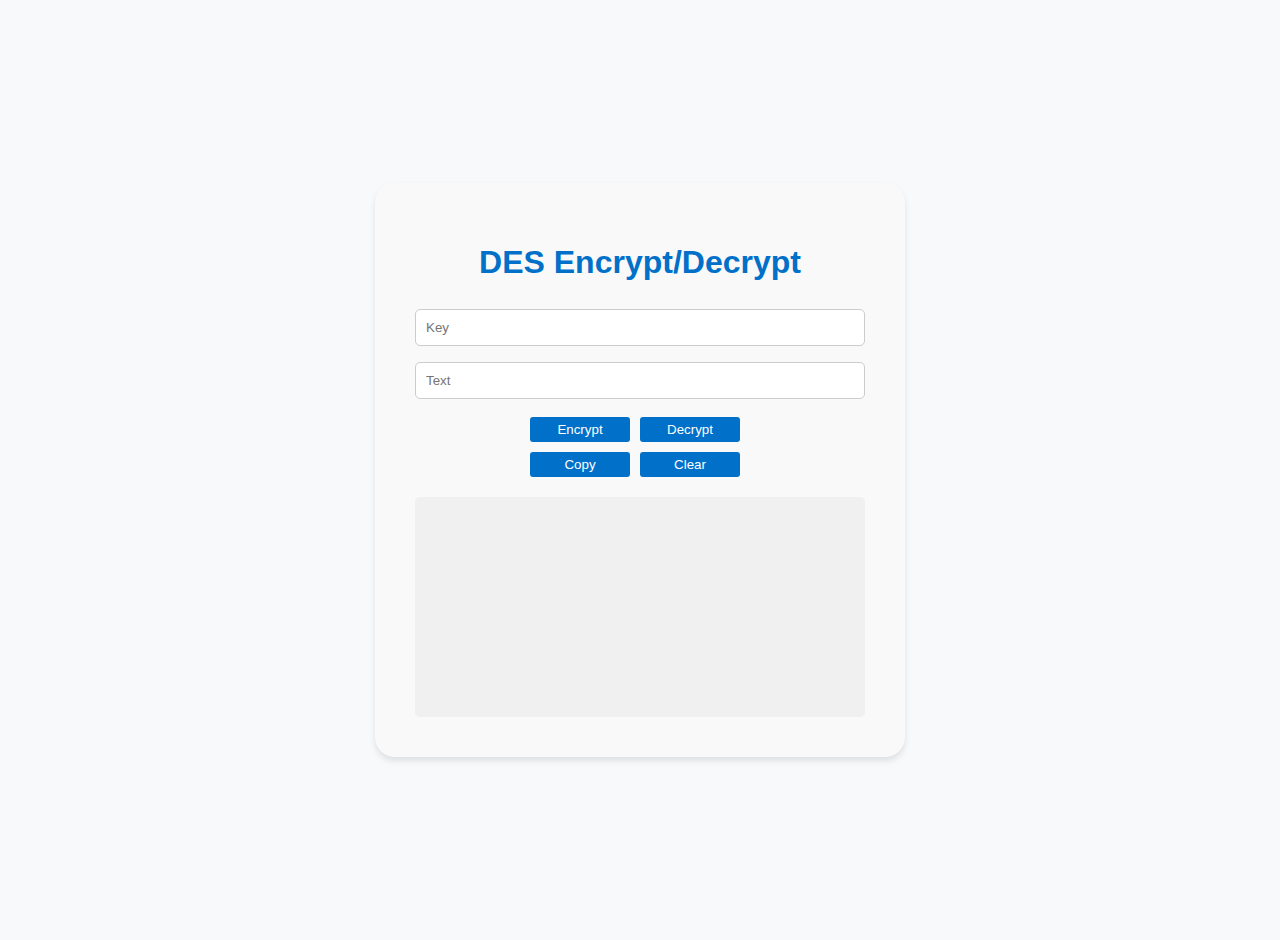
<file: index.html>
<!DOCTYPE html>
<html lang="en">

<head>
    <meta charset="UTF-8">
    <meta name="viewport" content="width=device-width, initial-scale=1.0">
    <title>DES Encrypt/Decryp</title>
    <link rel="manifest" href="/manifest.json">
    <link rel="stylesheet" href="css/styles.css">
</head>

<body>
    <div class="container">
        <h1>DES Encrypt/Decrypt</h1>

        <input type="text" id="key" placeholder="Key"><br>
        <input type="text" id="input" placeholder="Text"><br>

        <div class="button-group">
            <button onclick="encryptData()">Encrypt</button>
            <button onclick="decryptData()">Decrypt</button>
        </div>

        <div class="button-group">
            <button onclick="copyToClipboard()">Copy</button>
            <button onclick="clearOutput()">Clear</button>
        </div>


        <div id="output"></div>
    </div>
    <script src="js/crypto-js.js"></script>
    <script>

        let result = "";

        if ('serviceWorker' in navigator) {
      window.addEventListener('load', function() {
        navigator.serviceWorker.register('/js/sw.js')
          .then(function(registration) {
            console.log('Service worker registered:', registration);
          })
          .catch(function(error) {
            console.log('Service worker registration failed:', error);
          });
      });
    }

        function encryptData() {
            var key = document.getElementById("key").value;
            var plaintext = document.getElementById("input").value;

            var encrypted = CryptoJS.DES.encrypt(plaintext, CryptoJS.enc.Utf8.parse(key), {
                mode: CryptoJS.mode.ECB,
                padding: CryptoJS.pad.Pkcs7
            });
            result = encrypted.ciphertext.toString(CryptoJS.enc.Hex);
            document.getElementById("output").innerHTML = "<p>" + result + "</p>";
        }

        function decryptData() {
            var key = document.getElementById("key").value;
            var encryptedHex = document.getElementById("input").value;

            var decrypted = CryptoJS.DES.decrypt({
                ciphertext: CryptoJS.enc.Hex.parse(encryptedHex)
            }, CryptoJS.enc.Utf8.parse(key), {
                mode: CryptoJS.mode.ECB,
                padding: CryptoJS.pad.Pkcs7
            });
            result = decrypted.toString(CryptoJS.enc.Utf8);

            document.getElementById("output").innerHTML += "<p>" + result + "</p>";
        }

        function clearOutput() {
            document.getElementById("output").innerHTML = "";
        }

        function copyToClipboard() {
            navigator.clipboard.writeText(result)
                .then(() => {
                    alert("Copied to clipboard!");
                })
                .catch(err => {
                    console.error('Failed to copy: ', err);
                });
        }

    </script>
</body>

</html>
</file>
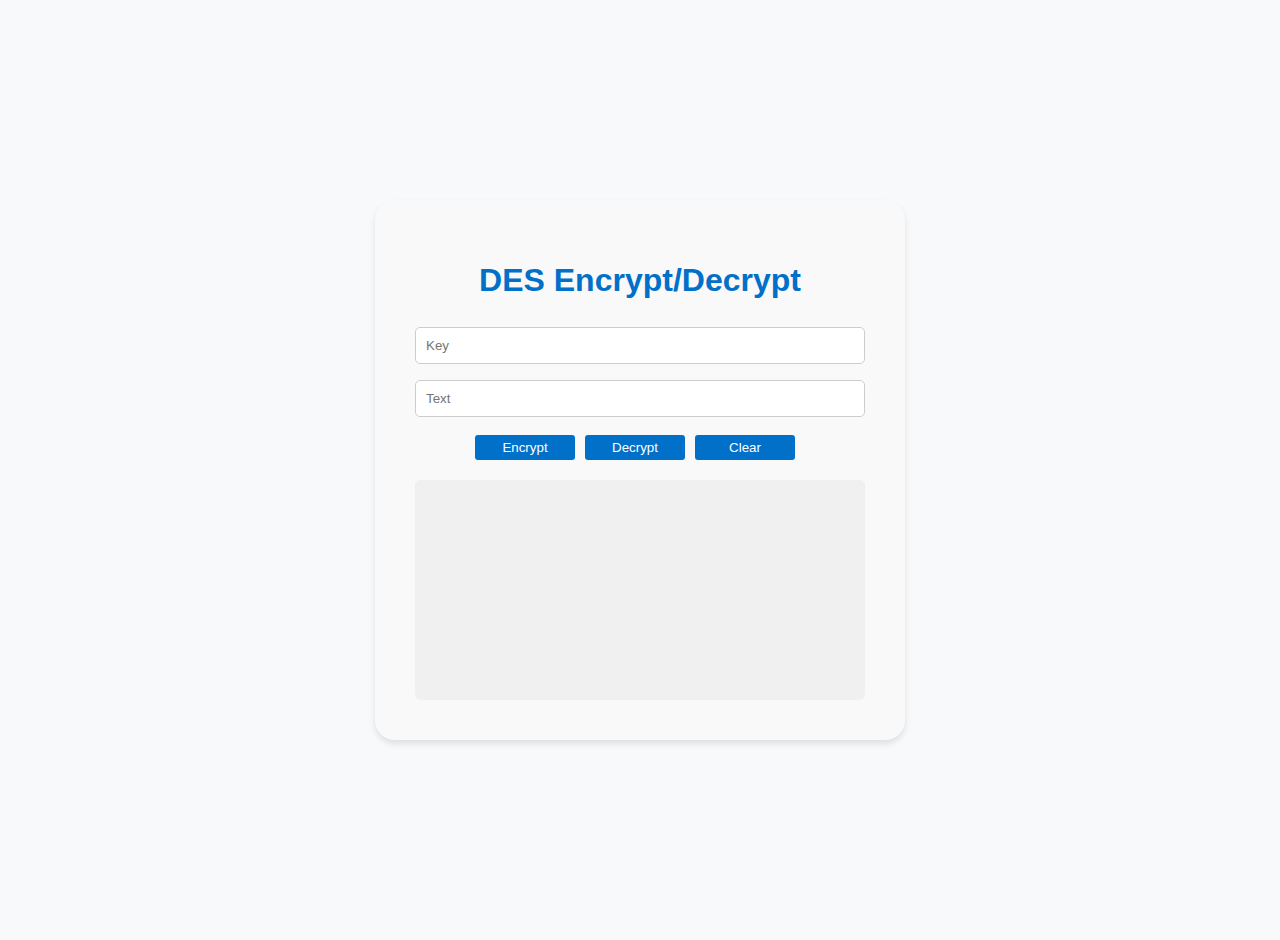
<file: sha2.html>
<!DOCTYPE html>
<html lang="en">

<head>
    <meta charset="UTF-8">
    <meta name="viewport" content="width=device-width, initial-scale=1.0">
    <title>DES Encrypt/Decryp</title>
    <link rel="stylesheet" href="css/styles.css">
</head>

<body>
    <div class="container">
        <h1>DES Encrypt/Decrypt</h1>

        <input type="text" id="key" placeholder="Key"><br>
        <input type="text" id="input" placeholder="Text"><br>

        <div class="button-group">
            <button onclick="encryptData()">Encrypt</button>
            <button onclick="decryptData()">Decrypt</button>
            <button onclick="clearOutput()">Clear</button>
        </div>


        <div id="output"></div>
    </div>
    <script src="js/crypto-js.js"></script>
    <script>
        function encryptData() {
            var key = document.getElementById("key").value;
            var plaintext = document.getElementById("input").value;

            var encrypted = CryptoJS.DES.encrypt(plaintext, CryptoJS.enc.Utf8.parse(key), {
                mode: CryptoJS.mode.ECB,
                padding: CryptoJS.pad.Pkcs7
            });
            var encryptedHex = encrypted.ciphertext.toString(CryptoJS.enc.Hex);
            document.getElementById("output").innerHTML = "<p>Encrypted Data (hex): " + encryptedHex + "</p>";
        }

        function decryptData() {
            var key = document.getElementById("key").value;
            var encryptedHex = document.getElementById("input").value;

            var decrypted = CryptoJS.DES.decrypt({
                ciphertext: CryptoJS.enc.Hex.parse(encryptedHex)
            }, CryptoJS.enc.Utf8.parse(key), {
                mode: CryptoJS.mode.ECB,
                padding: CryptoJS.pad.Pkcs7
            });
            var decryptedText = decrypted.toString(CryptoJS.enc.Utf8);

            document.getElementById("output").innerHTML += "<p>Расшифрованные данные: " + decryptedText + "</p>";
        }

        function clearOutput() {
            document.getElementById("output").innerHTML = "";
        }
    </script>
</body>

</html>
</file>
<file: css/styles.css>
body {
            font-family: 'Arial', sans-serif;
            background-color: #f8f9fa;
            padding: 20px;
            display: flex;
            justify-content: center;
            align-items: center;
            height: 100vh;
            margin: 0;
        }

        .container {
            width: 450px;
            background-color: #f9f9f9;
            border-radius: 20px;
            padding: 40px;
            box-shadow: 0 4px 6px rgba(0, 0, 0, 0.1);
        }

        h1 {
            color: #0070c9;
            text-align: center;
            margin-bottom: 20px;
        }

        label {
            font-weight: bold;
            color: #555;
        }

        input {
            width: 100%;
            padding: 10px;
            margin: 8px 0;
            box-sizing: border-box;
            border: 1px solid #ccc;
            border-radius: 5px;
        }

        .button-group {
            display: flex;
            justify-content: center;
            margin-top: 10px;
        }

.button-group button {
    padding: 5px 10px;
    margin-right: 10px;
    background-color: #0070c9;
    color: #fff;
    border: none;
    border-radius: 3px;
    cursor: pointer;
    width: 100px;
}

.button-group button:hover {
    background-color: #005aa7;
}


        #output {
            margin-top: 20px;
            background-color: #f0f0f0;
            padding: 10px;
            border-radius: 5px;
            color: #333;
            white-space: pre-wrap;
            max-height: 200px;
            height: 200px;
            overflow-y: auto; 
        }
</file>
